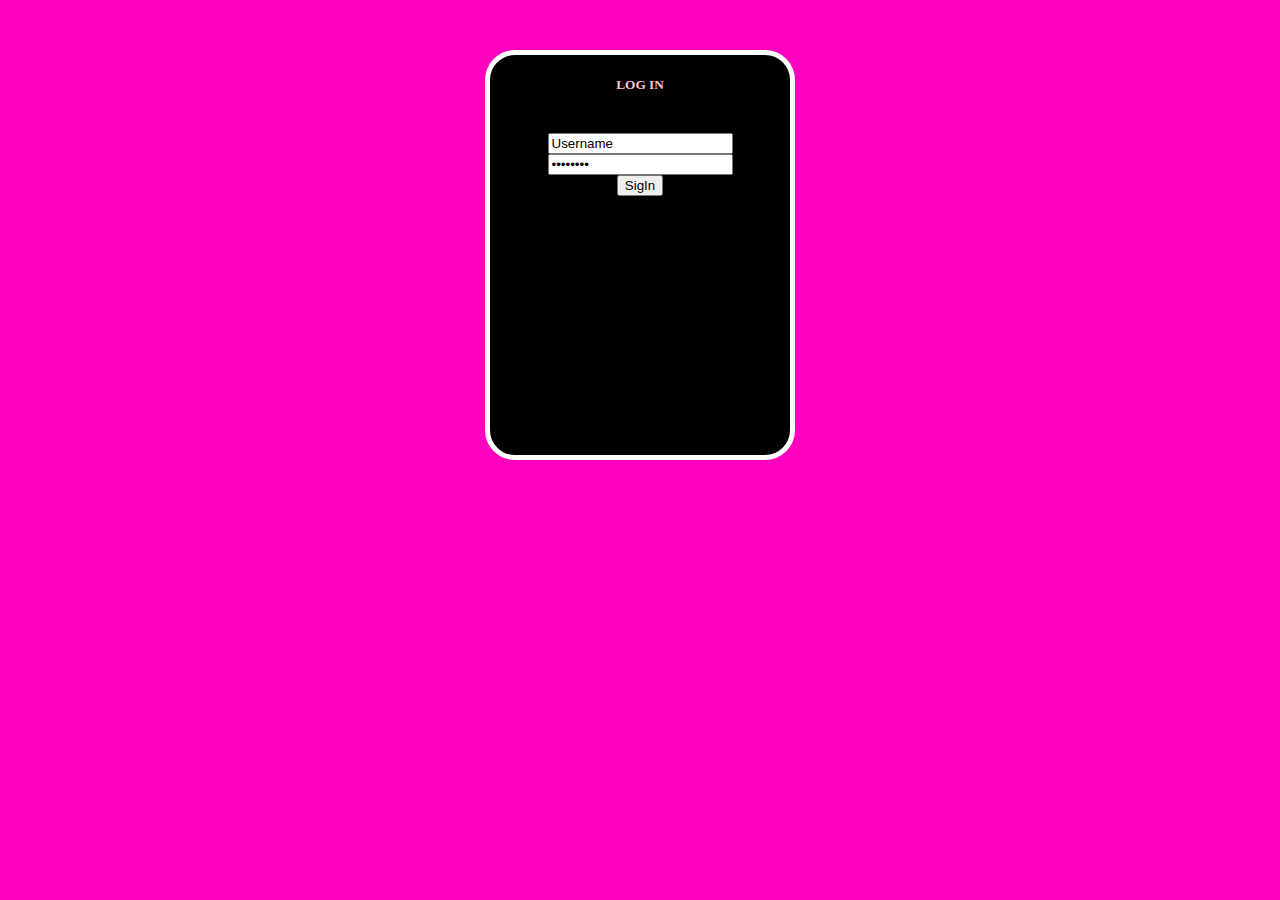
<file: index.html>
<!DOCTYPE html>
<html lang="en">
<head>
    <meta charset="UTF-8">
    <meta name="viewport" content="width=device-width, initial-scale=1.0">
    <title>Log In</title>

    <link rel="stylesheet" href="style.css">
</head>
<body>

    <div class="main-div">
        <h5 class="login">LOG IN</h5>
        <form>
            <title><b>Username</b></title><br>
            <input type="text" value="Username" name="username"><br>
            <title><b>Password</b></title>
            <input type="password" value="password" name="passwd"><br>
            <input type="submit" name="submit" value="SigIn"><br>
        </form>
    </div>
</body>
</html>
</file>
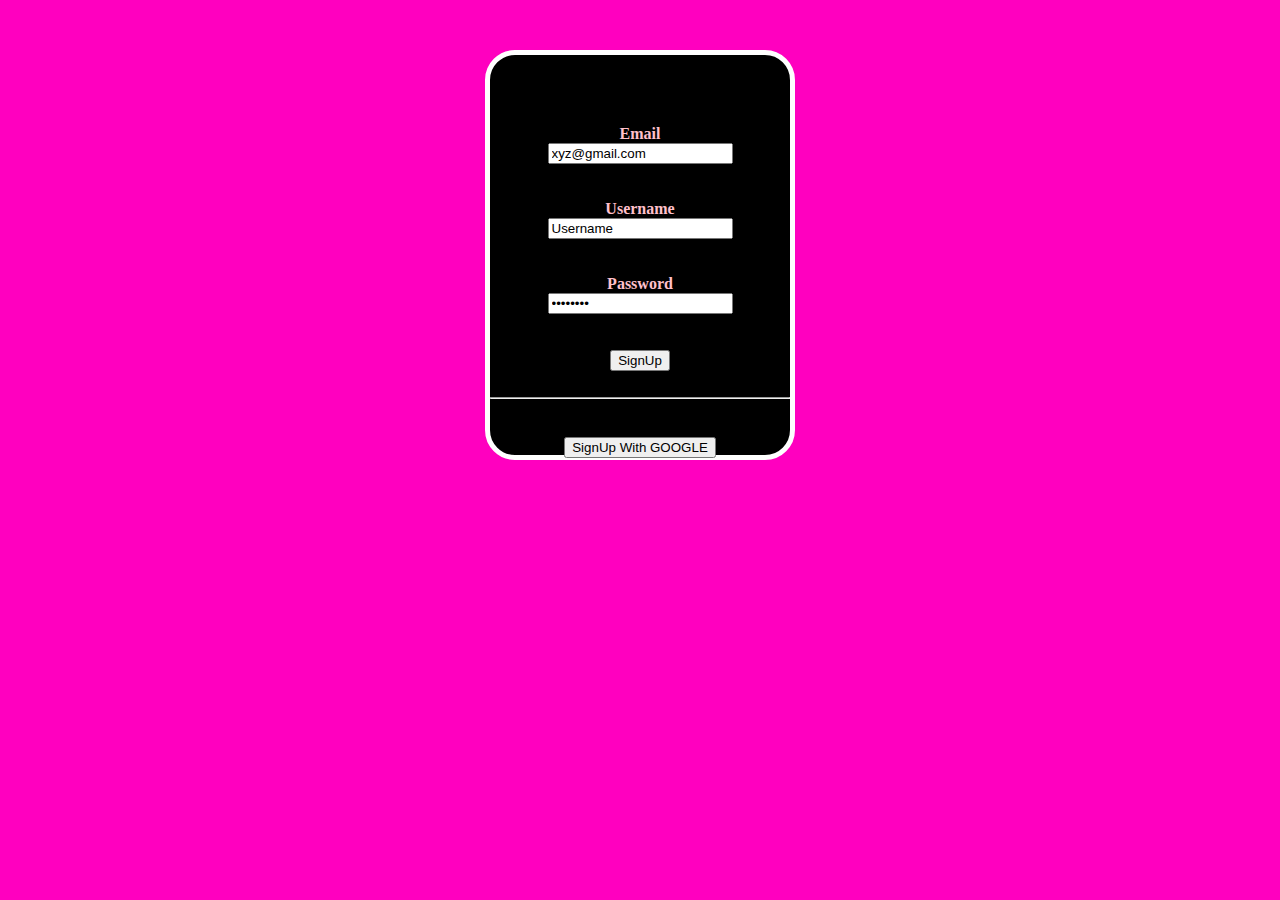
<file: signup.html>
<!DOCTYPE html>
<html lang="en">
<head>
    <meta charset="UTF-8">
    <meta name="viewport" content="width=device-width, initial-scale=1.0">
    <title>Sign Up</title>
    <link rel="stylesheet" href="style.css">
</head>
<body>
    <div class="main-div">
        <form class="form">
            <label><b>Email</b></label><br>
            <input type="text" value="xyz@gmail.com" name="email"><br><br><br>
            <label><b>Username</b></label><br>
            <input type="text" value="Username" name="username"><br><br><br>
            <label><b>Password</b></label><br>
            <input type="password" value="qwertyui" name="passwd"><br><br><br>
            <input type="submit" name="submit" value="SignUp"><br><br>
            <hr>
            <button class="google">SignUp With GOOGLE</button><br><br><br>
        </form>
    </div>
</body>
</html>
</file>
<file: style.css>
body {
    background-color: #ff00bf;
}
.main-div {
    background-color: black;
    color: pink;
    height: 400px;
    width: 300px;
    margin: 0 auto;
    margin-top: 50px;
    border: 5px solid white;
    border-radius:30px;
    text-align:center;
}

.form{
    margin-top:70px;
}

.heading{
    display: flex;
    justify-content:center;
    margin-top:100px;

}

.google{
    margin-top:30px;
}

a{
    color:pink;
}
</file>
